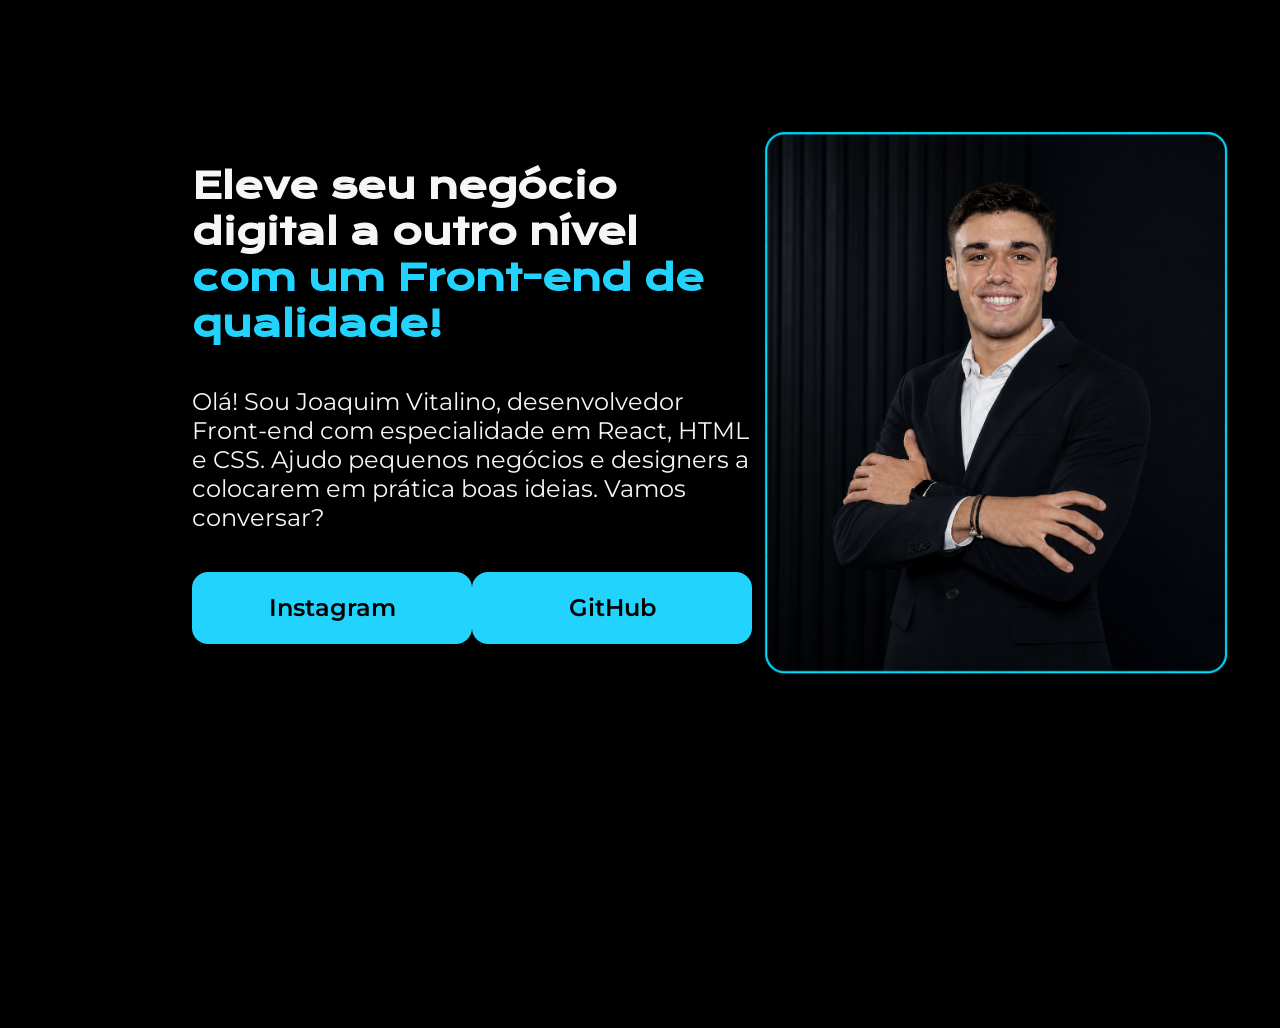
<file: index.html>
<!DOCTYPE html>
<html lang="pt-br">
<head>
    <meta charset="UTF-8">
    <meta name="viewport" content="width=device-width, initial-scale=1.0">
    <title>Portfolio</title>
    <link rel="stylesheet" href="styles.css">

</head>
<body>
    <header></header>   
    <main class="apresentacao">
        <section class="apresentacao__conteudo">
            <h1 class="apresentacao__conteudo__titulo">Eleve seu negócio digital a outro nível <strong class="destaque-titulo">com um Front-end de qualidade!</strong></h1>
            <p class="apresentacao__conteudo__texto">Olá! Sou Joaquim Vitalino, desenvolvedor Front-end com especialidade em React, HTML e CSS. Ajudo pequenos negócios e designers a colocarem em prática boas ideias. Vamos conversar?</p>
            <div class="apresentacao__links">
                <a class="apresentacao__links__link" href="https://instagram.com/joaquimvitalino">Instagram</a>
                <a class="apresentacao__links__link" href="https://github.com/joaquimvitalino">GitHub</a>
            </div>
        </section>
        <img class="apresentacao__imagem" src="foto.portifolio3.png" alt="Foto de Joaquim Vitalino">
    </main>
    <footer></footer>
</body>
</html>
</file>
<file: styles.css>
@import url('https://fonts.googleapis.com/css2?family=Krona+One&family=Montserrat:ital,wght@0,600;1,600&display=swap');

* {
    margin: 0;
    padding: 0;
}
body {
    height: 100vh;
    box-sizing: border-box;
    background-color: black ;
    color: #F6F6F6;
}
.destaque-titulo {
    color: #22D4FD;
}
.apresentacao {
     margin: 10% 15%;
     display: flex;
     align-items: center; 
     justify-content: space-between;
}
.apresentacao__conteudo {
    display: flex;
    flex-direction: column;
    gap: 40px;
    width: 615px;
}
.apresentacao__conteudo__titulo {
    font-size: 36px;
    font-family: 'Krona One', sans-serif;
}
.apresentacao__conteudo__texto {
    font-size: 24px;
    font-family: 'Montserrat', sans-serif;
}
.apresentacao__links {
    display: flex;
    justify-content: space-between;
}
.apresentacao__links__link {
    background-color: #22D4FD;
    width: 280px;
    text-align: center;
    border-radius: 16px;
    font-size: 24px;
    font-weight: 600;
    padding: 21.5px 0;
    text-decoration: none;
    color: black;
    font-family: 'Montserrat', sans-serif;
}
.apresentacao__imagem {
    width: 100%;
    max-width: 488px;
    height: 550px;
    object-fit: cover;
    border-radius: 16px;
}
</file>
